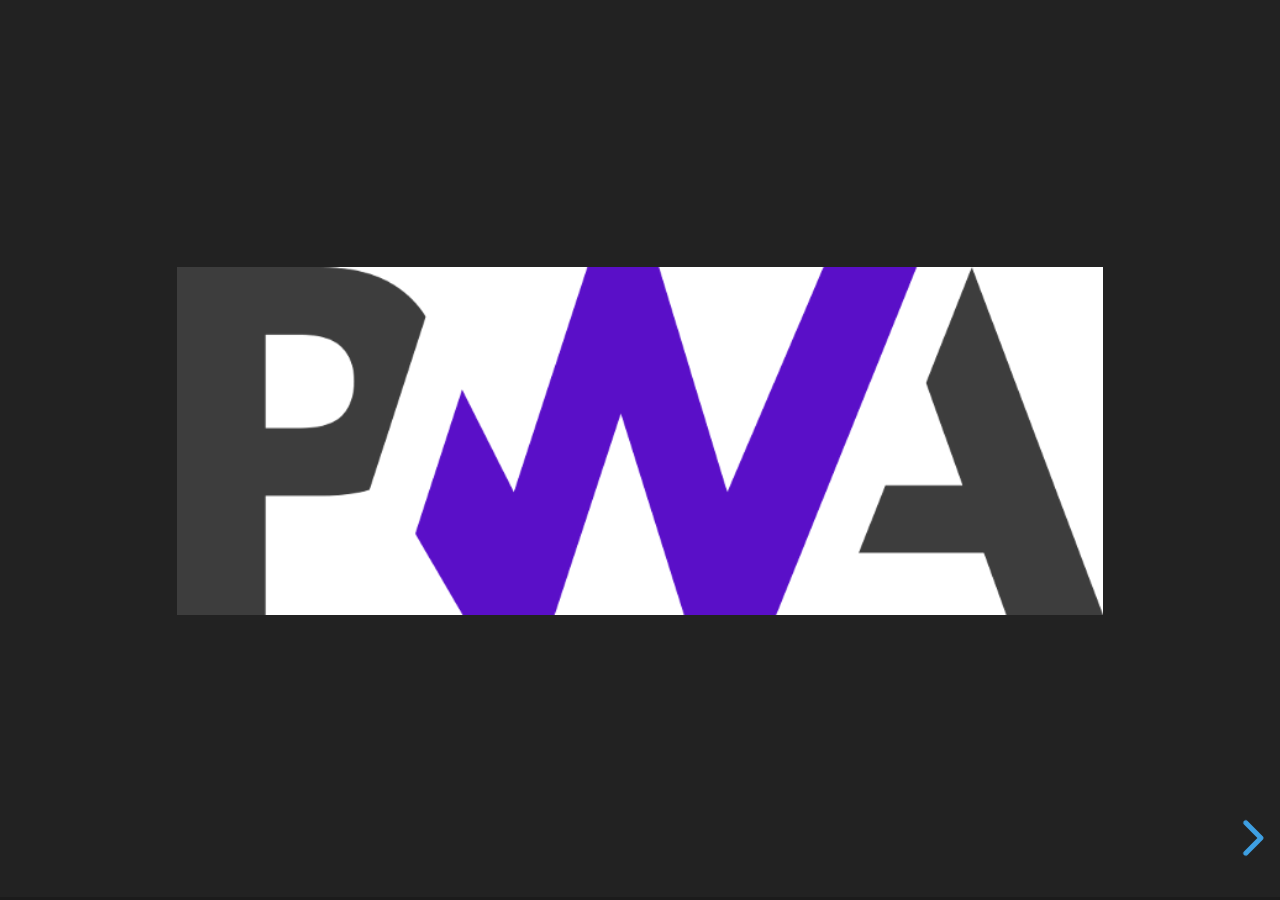
<file: index.html>
<!doctype html>
<html>
	<head>
		<meta charset="utf-8">
		<meta name="viewport" content="width=device-width, initial-scale=1.0, maximum-scale=1.0, user-scalable=no">

		<title>PWA Today</title>

		<link rel="stylesheet" href="css/reveal.css">
		<link rel="stylesheet" href="css/theme/black.css">

		<!-- Theme used for syntax highlighting of code -->
        <link rel="stylesheet" href="lib/css/zenburn.css">
        <link rel="stylesheet" href="css/style.css">

		<!-- Printing and PDF exports -->
		<script>
			var link = document.createElement( 'link' );
			link.rel = 'stylesheet';
			link.type = 'text/css';
			link.href = window.location.search.match( /print-pdf/gi ) ? 'css/print/pdf.css' : 'css/print/paper.css';
			document.getElementsByTagName( 'head' )[0].appendChild( link );
		</script>
	</head>
	<body>
		<div class="reveal">
			<div class="slides">
                <section>
                    <img src="img/PWALogo.png" 
                        style="background-color:#FFF"
                    />
                    <aside class="notes">
                        <ul>
                            <li>Progressive Web Apps</li>
                            <li>Why you should care</li>
                            <li>Introduction to PWA - too big for more</li>
                            <li>Places to go for more information</li>
                        </ul>                        
                    </aside>                              
                </section>
                <section>
                    <img src="img/computer.svg"
                        class="saneimage"
                    />
                    <aside class="notes">
                        <ul>
                            <li>Old days - terminal, printer, disk</li>
                            <li>personal computer</li>
                            <li>Added LAN OSes</li>
                            <li>Added the Internet</li>
                            <li>Mobile</li>
                        </ul> 
                    </aside>                    
                </section>
                <!-- <section>
                    <img src="img/suitcase.svg"
                        class="saneimage"

                    />
                </section> -->
                <section>
                        <img src="img/earth.svg" 
                            style="max-height:15em;"
                        />
                        <aside class="notes">
                            <ul>
                                <li>7.7B, 8.0 by 2021</li>
                                <li>5.6 billion 14+</li>
                            </ul> 
                        </aside>                            
                </section>                
                <section>
                    <img src="img/LukeYouTube.jpg" />
                    <div>http://bit.ly/LukeMobileYT</div>
                    <div>http://bit.ly/LukeMobilePDF</div>
                </section>
                <section>
                    <ul>
                        <li>How many Smart Phones world-wide?</li>
                        <!-- <li class="fragment">Per OS?</li> -->
                        <li class="fragment">How many PCs world-wide?</li>
                        <!-- <li class="fragment">What OS?</li> -->
                    </ul>
                    <aside class="notes">
                        <ul>
                            <li>7.7B, 8.0 by 2021</li>
                            <li>5.6 billion 14+</li>
                            <li>5 billion mobile, 4 billion smartphones</li>
                            <li>5 billion smart by 2023</li>
                            <li>75% Android, 25% iOS</li>
                            <li>1.3 billion computers, 1.2B windows 2018</li>
                        </ul> 
                    </aside>                       
                </section>
                <section>
                    <ul>
                        <li>Name an industry disrupted by mobile</li>
                    </ul>
                    <aside class="notes">
                        <ul>
                            <li>music</li>
                            <li>advertising</li>
                            <li>computers</li>
                            <li>retail</li>
                            <li>governments</li>
                            <li>publishing</li>
                            <li>news and info dbs</li>
                        </ul> 
                    </aside>                       
                </section>
                <section><h3>Mobile or Web?</h3></section>                
                <section>
                    <ul>
                        <li>Mobile time per person/per day (US)?</li>
                        <li class="fragment">Time spent on mobile apps?</li>
                        <li class="fragment">Time spent on mobile web browsers?</li>
                    </ul>
                    <aside class="notes">
                        <ul>
                            <li>Between 2.3 & 3.3 hours/day</li>
                            <li>lets say - 3 hours</li>
                            <li>169 minutes in mobile apps</li>
                        </ul> 
                    </aside>                        
                </section>
                <section>
                    <div style="font-size:10em">?</div>
                    <aside class="notes">
                        <ul>
                            <li>Does this seem representative?</li>
                            <li>Does this mirror your non-mobile use?</li>
                        </ul> 
                    </aside>                      
                </section>                
                <section>
                    <h3>87% time spent on mobile apps - Why?</h3>
                    <ul class="fragment">
                        <li>Reliable</li>
                        <li>Performant</li>
                        <li>Easy (Home Screen)</li>
                        <li>Engaging (push)</li>
                        <li>Features</li>
                        <li>Trust</li>
                        <!-- <li>Metrics</li> -->
                    </ul>
                </section>
                <section>
                    <blockquote>53% of users 
                        abandon sites that take longer than 3 seconds to load.
                    </blockquote>
                    <cite>https://www.thinkwithgoogle.com/intl/en-154/insights-inspiration/research-data/need-mobile-speed-how-mobile-latency-impacts-publisher-revenue/</cite>
                    <aside class="notes">
                        <ul>
                            <li>Study - like waiting in traffic more</li>
                            <li>Frequently don't take time to build mobile-friendly pages</li>
                        </ul> 
                    </aside>                        
                </section>
                <section>
                    <img src="img/OldPhoneProgramming.jpg" />
                    <aside class="notes">
                        <ul>
                            <li>Based on this - should we build mobile apps?</li>
                        </ul> 
                    </aside>                      
                </section>
                <section>
                    <img src="img/Warning.svg" class="saneimage"/>
                    <aside class="notes">
                        <ul>
                            <li>How do we get mobile apps?</li>
                        </ul> 
                    </aside>                       
                </section>
                <section>
                    <table><tbody>
                        <tr>
                            <td><img src="img/AppStore_new_logo.svg" /></td>
                            <td style="position:relative;">
                                <div class="fragment" style="position:absolute;top:3em;bottom:0;left:0;right:0">
                                    3,100,000
                                </div>
                            </td>
                        </tr>
                        <tr>
                            <td><img src="img/Google_Play_symbol.svg"/></td>
                            <td style="position:relative;">
                                <div class="fragment" style="position:absolute;top:3em;bottom:0;left:0;right:0">
                                    2,900,000
                                </div>
                            </td>
                        </tr>
                    </tbody></table>
                    <cite>https://www.statista.com/statistics/266210/number-of-available-applications-in-the-google-play-store/</cite>
                    <cite>https://www.statista.com/statistics/268251/number-of-apps-in-the-itunes-app-store-since-2008/</cite>
                </section>
                <section>
                    <img src="img/simplewaves.jpg" />
                    <aside class="notes">
                        <ul>
                            <li>Feel like a drop in the ocean?</li>
                        </ul> 
                    </aside>                     
                </section>
                <section>
                    <img src="img/Funnel.jpg" />
                    <aside class="notes">
                        <ul>
                            <li>Spend time and money to have someone find your app</li>
                            <li>Additionally there is a funnel effect</li>
                        </ul> 
                    </aside>                     
                </section> 
                <section>
                    <ul>
                        <li>Apps abandoned after first use?<span class="fragment"> 25%</span></li>
                        <li class="fragment">Active Daily User loss after 3 days?<span class="fragment"> 77%</span></li>
                    </ul>
                </section>                               
                <section>
                    <ul>
                        <li>Average sessions/day? <span class="fragment">80</span></li>
                        <li class="fragment">Avg duration of session? <span class="fragment">50% &lt;= 30 seconds</span></li>
                        <li class="fragment">40% &lt; 15 seconds</span></li>
                    </ul>
                </section>
                <section>
                    <ul>
                    <li><h2>169 min on mobile apps</h2></li>
                    <li class="fragment"><h3> 83 min top 1 app</h3></li>
                    <li class="fragment"><h3> 162 min top 10 app</h3></li>
                    </ul>
                    <div>
                        <img src="img/MobileAppUse.jpg" 
                            class="centerimg fragment"
                        />
                    </div>
                </section>
                <section>
                    <h3>Unique Visitors</h3>
                    <img src="img/MobileDepthWebReach.jpg" />
                </section> 
                <section>
                    <section>
                            <h3>More visitors?</h3>
                            <ul class="fragment">
                                <li>Easy to access/try</li>
                                <li>Universal customer platform</li>
                                <li>Unrestrictive</li>
                                <li>Easier to link</li>
                                <li>Searchable</li>
                                <li>Better dev/tool story</li>
                                <li>Easier to iterate</li>
                            </ul>
                        </section>
                </section>
                <section>
                    <img src="img/DeviceUsage.jpg"
                        style="max-height:10em;"
                    />
                    <cite>comscore 2018</cite>
                </section>                        
                <section>
                    <img src="img/WhatToDo.svg"
                        class="saneimage"
                        style="background-color: #FFF"
                    />
                </section> 
                <section>
                    <img src="img/PWALogo.png" 
                        style="background-color:#FFF"
                    />
                    <aside class="notes">
                        <ul>
                            <li>One option - PWA</li>
                            <li>Built to try to address these issues</li>
                            <li>So what is a PWA?</li>
                        </ul> 
                    </aside>                        
                </section>  
                <section>
                    <h2>What are PWAs?</h2>
                    <blockquote>
                            A Progressive Web App (PWA) is a web app that uses modern web capabilities to deliver an app-like experience to users.
                    </blockquote>
                    <cite>https://ionicframework.com/docs/developer-resources/progressive-web-apps/</cite>
                    <aside class="notes">
                        <ul>
                            <li>Advantage of strengths of web platform</li>
                            <li>Address some of the weaknesses</li>
                        </ul> 
                    </aside>    
                </section> 
                <section>
                        <img src="img/caniuse-pwa.jpg" />
                    </section>                
                <section>
                    <img src="img/tools.svg"
                        class="saneimage"
                        style="background-color:#FFF"
                    />
                </section>

                <section>
                    <ol>
                        <li>App Manifest</li>                        
                        <li>Service Worker</li>
                        <li>Served over HTTPS</li>
                    </ol>
                </section>
                <section>
                    <img src="img/pwa-lighthouse.png" />
                    <cite>https://developers.google.com/web/tools/lighthouse</cite>
                </section>

                <section>
                    <i class="fas fa-cog fa-10x"></i>
                </section>  
                <section>
                    <blockquote>Service worker is a programmable network proxy, allowing you to control how network requests from your page are handled.</blockquote>
                    <cite>https://developers.google.com/web/fundamentals/primers/service-workers/</cite>
                </section>  
                <section>
                    <img src="img/WebPage.png"/>
                </section>
                <section>
                    <img src="img/ServiceWorker.png"/>
                    <aside class="notes">
                        <ul>
                            <li>Your very own ManInTheMiddle attack</li>
                            <li>Requires HTTPS</li>
                        </ul>                        
                    </aside>                        
                </section> 
                <section>
                    <img src="img/ServiceWorkerWithCache.png"/>
                </section>     
                <section>
<pre><code class="large">
    if ('serviceWorker' in navigator) {
        navigator.serviceWorker.register('/sw.js');
    }

</code></pre>
                    <aside class="notes">
                        <ul>
                            <li>Async</li>
                            <li>Does not have DOM access</li>
                            <li>Scope - default current folder</li>
                            <li>Location of Service Worker</li>
                        </ul> 
                    </aside>
                </section> 
                <section>
                    <img src="img/ServiceWorkerLifecycle.jpg" />
                </section>
                <section>
                    <pre><code class="large">
            // A Tale of Three JavaScript files
            const x = "Hello Example";
                    </code></pre>
                    <aside class="notes">
                        <ul>
                            <li>app.js & sw0.js</li>
                            <li>app.js browser JS thread</li>
                            <li>service worker gets a separate per device/dom/port/start</li>
                            <li>works even after browser is shut off</li>
                        </ul>                        
                    </aside>                        
                </section>

                <section>
                    <img src="img/caniuse-serviceworker.jpg"/>
                    <cite>https://caniuse.com/#feat=serviceworkers</cite>
                </section> 
                <section>
                    <img src="img/caniuse-promises.jpg" />
                    <div>https://www.caniuse.com/#feat=promises</div>
                </section>
                <section>
                    <img src="img/caniuse-fetch.jpg" />
                    <div>https://www.caniuse.com/#feat=fetch</div>
                </section>                
                <section>
                        <pre><code>
            fetch(url, {
                method: "POST",
                headers: {
                    "Content-Type":"application/json",
                    "Accept":"Application/json"
                },
                body: JSON.stringify({
                    username: userName,
                    message: userMsg
                })
            })
                        </code></pre>                  
                </section>

                <section>
                    <img src="img/IsServiceWorkerReady.jpg" />
                    <cite><a target="_new"
                        href="https://jakearchibald.github.io/isserviceworkerready/">
                        https://jakearchibald.github.io/isserviceworkerready/</a></cite>
                        <aside class="notes">
                                <ul>
                                    <li>is serviceworker ready.</li>
                                    <li>great list of related APIs and their availability</li>
                                </ul>                        
                            </aside>                           
                </section>                  
                <section>
                    <img src="img/pwabuilder.serviceworker.jpg" />
                    <div>https://www.pwabuilder.com/serviceworker</div>
                    <aside class="notes">
                        <ul>
                            <li>if that seems like too much code...</li>
                            <li>there are template generators like this...</li>
                        </ul>                        
                    </aside>                          
                </section>
                <section>
                    <img src="img/MozillaServiceWorkers.jpg" class="saneimage"/>
                    <div>https://serviceworke.rs</div>
                    <aside class="notes">
                        <ul>
                            <li>and this..</li>
                        </ul>                        
                    </aside>                      
                </section> 
                
                <section>
                <img src="img/GoogleWorkbox.jpg" />
                <div>https://developers.google.com/web/tools/workbox</div>
                <aside class="notes">
                    <ul>
                        <li>Workbox is a set of libraries</li>
                        <li>and Node modules help simplify patterns</li>
                    </ul>                        
                </aside>                      
                </section> 

                <section>
                    <i class="far fa-book fa-10x"></i>
                </section>
                
                <section>
                    <h2>Web App Manifest</h2>
                    <blockquote>The manifest informs details for websites installed on the homescreen of a device, providing users with quicker access and a richer experience</blockquote>
                    <cite>https://developer.mozilla.org/en-US/docs/Web/Manifest</cite>
                    <aside class="notes">
                        <ul>
                            <li>The kind of metadata needed to install an app</li>
                        </ul> 
                    </aside>                      
                </section> 

                <section>
                        <pre><code class="large">
    &lt;link rel="manifest" href="/manifest.json"&gt;
                            </code></pre>   
                    <aside class="notes">
                        <ul>
                            <li>name must be manifest.json</li>
                            <li>Should be added to every page</li>
                            <li>Ensures manifest is loaded</li>
                        </ul>                        
                    </aside>                                           
                </section>     
                <section>                        
                <pre><code class="large">
    {
        "name": "RotationConf the Total Original...",
        "short_name": "RotationConf",
        "start_url": "/index.html",
        "scope": ".",
        "display": "standalone",
        "orientation": "portrait-primary",
                    </code></pre> 
                    <aside class="notes">
                        <ul>
                            <li>Name - splash screen</li>
                            <li>Short name - below icon</li>
                            <li>Scope - what pages are included?</li>
                            <li>..."." means "all"</li>
                            <li>Display: standalone,fullscreen,minimal-ui,browser</li>
                            <li>bg color, theme color, description </li>
                            <li>dir:ltr - left to right</li>
                        </ul>                        
                    </aside>                                       
                </section> 

                <section>
                    <pre><code class="large">
            const x = "PWABuilder Example";
                    </code></pre> 
                    <aside class="notes">
                        <ul>
                            <li>https://www.pwabuilder.com/</li>
                            <li>Should be added to every page</li>
                            <li>Ensures manifest is loaded</li>
                        </ul>                        
                    </aside>                                      
                </section>

                <section>
                  <img src="img/pwabuilder.imagegenerator.jpg" />
                  <div>https://www.pwabuilder.com/generate</div>  
                </section>

                <section>
                    <img src="img/caniuse-webappmanifest.jpg"/>
                    <div>https://www.caniuse.com/#feat=web-app-manifest</div>
                </section>                  
                
                <section>
                    <i class="far fa-cloud-download-alt fa-10x"></i>
                </section>                 

                <section>
                    <img src="img/IndexedDB.png"/>
                </section>
                <section>
                    <img src="img/caniuse-indexeddb.jpg" />
                    <div>https://www.caniuse.com/#feat=indexeddb</div>
                </section>
                <section>
                    <img src="img/idb.jpg"/>
                    <cite>https://github.com/jakearchibald/idb</cite>
                </section>
                <section>
                <pre><code>
    var dbPromise = idb.open('my-schedule', 1, function (db) {
        if (!db.objectStoreNames.contains('schedule')) {
            db.createObjectStore('course', {keyPath: 'classId'});
        }
    });    
                    </code></pre>                
                </section> 
                <section>
                    <pre><code>
    return dbPromise
    .then(function(db) {
        var tx = db.transaction('course', 'readonly');
        var courses = tx.objectStore('course',);
        courses.put(courses[classId]);
        return tx.complete;
    });
                    </code></pre>                
                </section> 
            
                <section>
                    <h2>Background Sync</h2>
                </section>
                <section>
                    <pre><code>
if ('serviceWorker' in navigator &amp;&amp; 'SyncManager' in window) {
    navigator.serviceWorker.ready
    .then(function(sw) { 
        return sw.sync.register('schedule-update');
    } 
}                     
                    </code></pre>
                </section>
                <section>
                        <pre><code>
    self.addEventListener('sync', function(event) {
        console.log('Service Worker Background syncing', event);
        if (event.tag === 'schedule-update') {
            event.waitUntil(
                ...
            </code></pre>   
                </section>
                <section>
                    <img src="img/caniuse-backgroundsyncapi.jpg" />
                    <div>https://www.caniuse.com/#feat=background-sync</div>
                </section> 
                
                <section>
                    <pre><code>                
        let myPeriodicSync = ServiceWorker.periodicSync(?) 
            </code></pre>   
                </section>                              

                <section>
                    <h2>Notifications API</h2>
                </section>

                <section>
                    <pre><code>
        if ('Notification' in window){
            Notification.requestPermission(result => {...})
        }
        ...
        new Notification('Buy stuff now ',
        {
          body: 'something good is on sale',
          tag: 'sale-offer'
        })        

                    </code></pre>
                </section>

                <section>
                    <img src="img/caniuse-pushapi.jpg" />
                    <div>https://www.caniuse.com/#feat=push-api</div>
                </section>
                <section>
                    <img src="img/caniuse-webnotifications.jpg" />
                    <div>https://www.caniuse.com/#feat=notifications</div>
                </section>

                <section>
                    <ul>
                        <li>Camera</li>
                        <li>Geolocation</li>
                        <li>Accelerometer</li>
                        <li>Ambient Light Sensor</li>
                        <li>Device Orientation</li>
                        <li>Gyroscope</li>
                        <li>Magnetometer</li>
                        <li>Web Bluetooth</li>
                        <li>WebRTC Peer-to-peer connections</li>
                        <li>Canvas/WebGL</li>
                        <li>Payment Request API</li>
                    </ul>>
                </section>

                <section>
                    <i class="fa fa-shopping-cart fa-10x"></i>
                    <cite>https://medium.freecodecamp.org/i-built-a-pwa-and-published-it-in-3-app-stores-heres-what-i-learned-7cb3f56daf9b</cite>
                </section>  
                
                <section>
                    <ul>
                        <li>Reliable</li>
                        <li>Performant</li>
                        <li>Easy (Home Screen)</li>
                        <li>Engaging (push)</li>
                        <li>Features</li>
                        <li>Trust</li>
                        <li>Metrics</li>
                    </ul>
                </section>                

                <section>
                    <ul>
                        <li>https://developers.google.com/web/tools/chrome-devtools/remote-debugging/</li>
                        <li>https://developers.google.com/web/progressive-web-apps/checklist</li>
                        <div>https://developers.google.com/web/tools/lighthouse/</div>
                        <div>https://developers.google.com/web/progressive-web-apps/checklist</div>                        
                        <div>https://medium.freecodecamp.org/i-built-a-pwa-and-published-it-in-3-app-stores-heres-what-i-learned-7cb3f56daf9b</div>
                        <div>https://www.pwabuilder.com/</div>
                        <div>https://sonarwhal.com/</div>
                    </ul>
                </section>

                <section>
                    <img src="img/PWALogo.png" 
                        style="background-color:#FFF"
                    />
                </section>                

                <section>
                    <h2>Start with</h2>
                    <ul>
                        <li>Existing app</li>
                        <li>Greenfield app</li>
                        <li>Lite version of app</li>
                        <li>PWA Feature focus</li>
                    </ul>
                </section>
                <section>
                    <div>
                        What about window.navigator.share
                    </div>
                </section>
                <section>
                    <h2>Firefox</h2>
                    <div>about:debugging#workers</div>
                </section>
				<section>
                    <h1>Links</h1>
                    <ul>
                        <li>https://youtu.be/6fb-t9ffDvo</li>
                        <li>https://www.thinkwithgoogle.com/intl/en-154/insights-inspiration/research-data/need-mobile-speed-how-mobile-latency-impacts-publisher-revenue/</li>
                    </ul>
                </section>
			</div>
		</div>

		<script src="lib/js/head.min.js"></script>
        <script src="js/reveal.js"></script>
        <script src="js/fontawesome-all.js"></script>        

		<script>
			// More info about config & dependencies:
			// - https://github.com/hakimel/reveal.js#configuration
			// - https://github.com/hakimel/reveal.js#dependencies
			Reveal.initialize({
				dependencies: [
					{ src: 'plugin/markdown/marked.js' },
					{ src: 'plugin/markdown/markdown.js' },
					{ src: 'plugin/notes/notes.js', async: true },
					{ src: 'plugin/highlight/highlight.js', async: true, callback: function() { hljs.initHighlightingOnLoad(); } }
                ],
                history: true,
                mouseWheel: true,
                transition: 'none'
			});
		</script>
	</body>
</html>
</file>
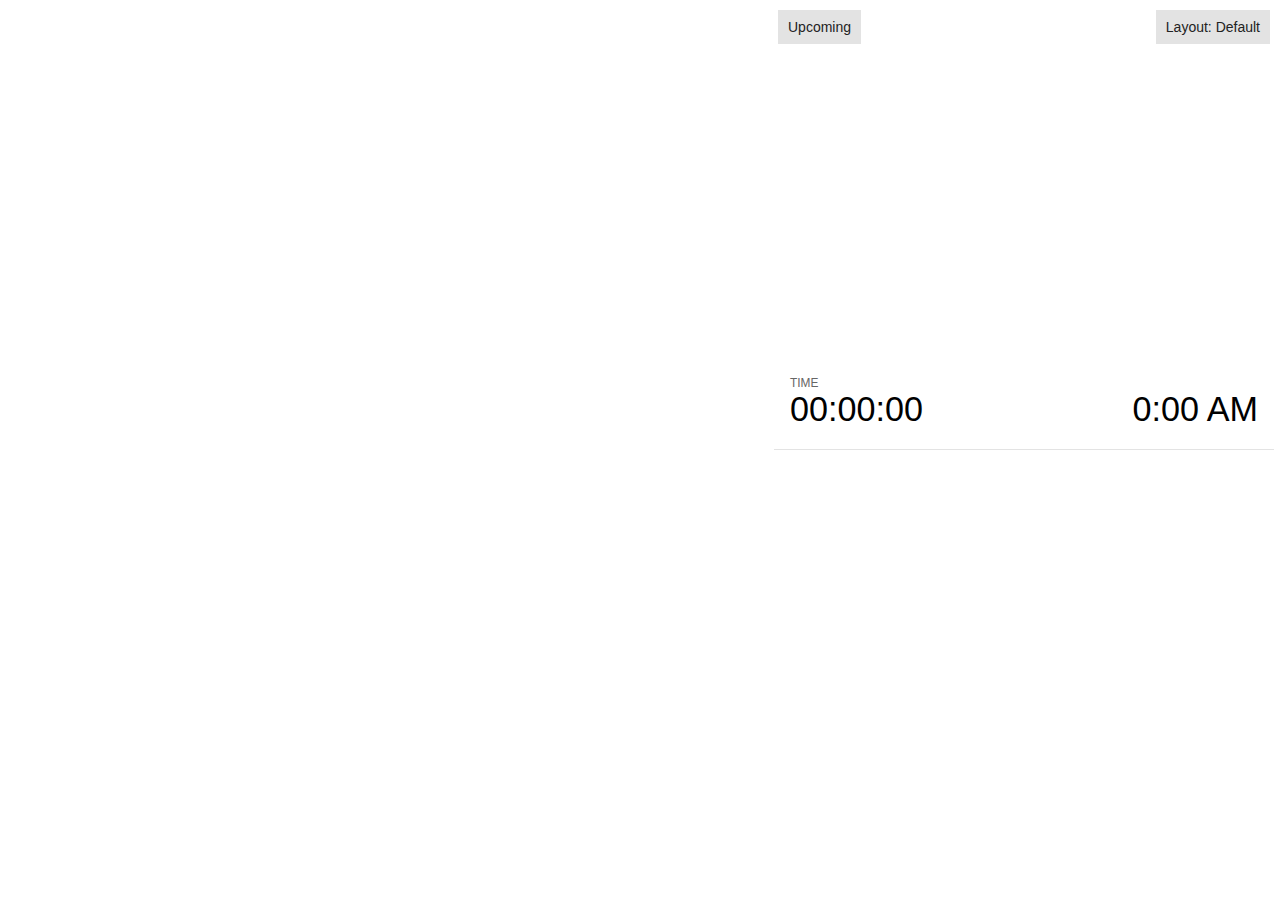
<file: plugin/notes/notes.html>
<!doctype html>
<html lang="en">
	<head>
		<meta charset="utf-8">

		<title>reveal.js - Slide Notes</title>

		<style>
			body {
				font-family: Helvetica;
				font-size: 18px;
			}

			#current-slide,
			#upcoming-slide,
			#speaker-controls {
				padding: 6px;
				box-sizing: border-box;
				-moz-box-sizing: border-box;
			}

			#current-slide iframe,
			#upcoming-slide iframe {
				width: 100%;
				height: 100%;
				border: 1px solid #ddd;
			}

			#current-slide .label,
			#upcoming-slide .label {
				position: absolute;
				top: 10px;
				left: 10px;
				z-index: 2;
			}

			.overlay-element {
				height: 34px;
				line-height: 34px;
				padding: 0 10px;
				text-shadow: none;
				background: rgba( 220, 220, 220, 0.8 );
				color: #222;
				font-size: 14px;
			}

			.overlay-element.interactive:hover {
				background: rgba( 220, 220, 220, 1 );
			}

			#current-slide {
				position: absolute;
				width: 60%;
				height: 100%;
				top: 0;
				left: 0;
				padding-right: 0;
			}

			#upcoming-slide {
				position: absolute;
				width: 40%;
				height: 40%;
				right: 0;
				top: 0;
			}

			/* Speaker controls */
			#speaker-controls {
				position: absolute;
				top: 40%;
				right: 0;
				width: 40%;
				height: 60%;
				overflow: auto;
				font-size: 18px;
			}

				.speaker-controls-time.hidden,
				.speaker-controls-notes.hidden {
					display: none;
				}

				.speaker-controls-time .label,
				.speaker-controls-pace .label,
				.speaker-controls-notes .label {
					text-transform: uppercase;
					font-weight: normal;
					font-size: 0.66em;
					color: #666;
					margin: 0;
				}

				.speaker-controls-time, .speaker-controls-pace {
					border-bottom: 1px solid rgba( 200, 200, 200, 0.5 );
					margin-bottom: 10px;
					padding: 10px 16px;
					padding-bottom: 20px;
					cursor: pointer;
				}

				.speaker-controls-time .reset-button {
					opacity: 0;
					float: right;
					color: #666;
					text-decoration: none;
				}
				.speaker-controls-time:hover .reset-button {
					opacity: 1;
				}

				.speaker-controls-time .timer,
				.speaker-controls-time .clock {
					width: 50%;
				}

				.speaker-controls-time .timer,
				.speaker-controls-time .clock,
				.speaker-controls-time .pacing .hours-value,
				.speaker-controls-time .pacing .minutes-value,
				.speaker-controls-time .pacing .seconds-value {
					font-size: 1.9em;
				}

				.speaker-controls-time .timer {
					float: left;
				}

				.speaker-controls-time .clock {
					float: right;
					text-align: right;
				}

				.speaker-controls-time span.mute {
					opacity: 0.3;
				}

				.speaker-controls-time .pacing-title {
					margin-top: 5px;
				}

				.speaker-controls-time .pacing.ahead {
					color: blue;
				}

				.speaker-controls-time .pacing.on-track {
					color: green;
				}

				.speaker-controls-time .pacing.behind {
					color: red;
				}

				.speaker-controls-notes {
					padding: 10px 16px;
				}

				.speaker-controls-notes .value {
					margin-top: 5px;
					line-height: 1.4;
					font-size: 1.2em;
				}

			/* Layout selector */
			#speaker-layout {
				position: absolute;
				top: 10px;
				right: 10px;
				color: #222;
				z-index: 10;
			}
				#speaker-layout select {
					position: absolute;
					width: 100%;
					height: 100%;
					top: 0;
					left: 0;
					border: 0;
					box-shadow: 0;
					cursor: pointer;
					opacity: 0;

					font-size: 1em;
					background-color: transparent;

					-moz-appearance: none;
					-webkit-appearance: none;
					-webkit-tap-highlight-color: rgba(0, 0, 0, 0);
				}

				#speaker-layout select:focus {
					outline: none;
					box-shadow: none;
				}

			.clear {
				clear: both;
			}

			/* Speaker layout: Wide */
			body[data-speaker-layout="wide"] #current-slide,
			body[data-speaker-layout="wide"] #upcoming-slide {
				width: 50%;
				height: 45%;
				padding: 6px;
			}

			body[data-speaker-layout="wide"] #current-slide {
				top: 0;
				left: 0;
			}

			body[data-speaker-layout="wide"] #upcoming-slide {
				top: 0;
				left: 50%;
			}

			body[data-speaker-layout="wide"] #speaker-controls {
				top: 45%;
				left: 0;
				width: 100%;
				height: 50%;
				font-size: 1.25em;
			}

			/* Speaker layout: Tall */
			body[data-speaker-layout="tall"] #current-slide,
			body[data-speaker-layout="tall"] #upcoming-slide {
				width: 45%;
				height: 50%;
				padding: 6px;
			}

			body[data-speaker-layout="tall"] #current-slide {
				top: 0;
				left: 0;
			}

			body[data-speaker-layout="tall"] #upcoming-slide {
				top: 50%;
				left: 0;
			}

			body[data-speaker-layout="tall"] #speaker-controls {
				padding-top: 40px;
				top: 0;
				left: 45%;
				width: 55%;
				height: 100%;
				font-size: 1.25em;
			}

			/* Speaker layout: Notes only */
			body[data-speaker-layout="notes-only"] #current-slide,
			body[data-speaker-layout="notes-only"] #upcoming-slide {
				display: none;
			}

			body[data-speaker-layout="notes-only"] #speaker-controls {
				padding-top: 40px;
				top: 0;
				left: 0;
				width: 100%;
				height: 100%;
				font-size: 1.25em;
			}

			@media screen and (max-width: 1080px) {
				body[data-speaker-layout="default"] #speaker-controls {
					font-size: 16px;
				}
			}

			@media screen and (max-width: 900px) {
				body[data-speaker-layout="default"] #speaker-controls {
					font-size: 14px;
				}
			}

			@media screen and (max-width: 800px) {
				body[data-speaker-layout="default"] #speaker-controls {
					font-size: 12px;
				}
			}

		</style>
	</head>

	<body>

		<div id="current-slide"></div>
		<div id="upcoming-slide"><span class="overlay-element label">Upcoming</span></div>
		<div id="speaker-controls">
			<div class="speaker-controls-time">
				<h4 class="label">Time <span class="reset-button">Click to Reset</span></h4>
				<div class="clock">
					<span class="clock-value">0:00 AM</span>
				</div>
				<div class="timer">
					<span class="hours-value">00</span><span class="minutes-value">:00</span><span class="seconds-value">:00</span>
				</div>
				<div class="clear"></div>

				<h4 class="label pacing-title" style="display: none">Pacing – Time to finish current slide</h4>
				<div class="pacing" style="display: none">
					<span class="hours-value">00</span><span class="minutes-value">:00</span><span class="seconds-value">:00</span>
				</div>
			</div>

			<div class="speaker-controls-notes hidden">
				<h4 class="label">Notes</h4>
				<div class="value"></div>
			</div>
		</div>
		<div id="speaker-layout" class="overlay-element interactive">
			<span class="speaker-layout-label"></span>
			<select class="speaker-layout-dropdown"></select>
		</div>

		<script src="../../plugin/markdown/marked.js"></script>
		<script>

			(function() {

				var notes,
					notesValue,
					currentState,
					currentSlide,
					upcomingSlide,
					layoutLabel,
					layoutDropdown,
					connected = false;

				var SPEAKER_LAYOUTS = {
					'default': 'Default',
					'wide': 'Wide',
					'tall': 'Tall',
					'notes-only': 'Notes only'
				};

				setupLayout();

				window.addEventListener( 'message', function( event ) {

					var data = JSON.parse( event.data );

					// The overview mode is only useful to the reveal.js instance
					// where navigation occurs so we don't sync it
					if( data.state ) delete data.state.overview;

					// Messages sent by the notes plugin inside of the main window
					if( data && data.namespace === 'reveal-notes' ) {
						if( data.type === 'connect' ) {
							handleConnectMessage( data );
						}
						else if( data.type === 'state' ) {
							handleStateMessage( data );
						}
					}
					// Messages sent by the reveal.js inside of the current slide preview
					else if( data && data.namespace === 'reveal' ) {
						if( /ready/.test( data.eventName ) ) {
							// Send a message back to notify that the handshake is complete
							window.opener.postMessage( JSON.stringify({ namespace: 'reveal-notes', type: 'connected'} ), '*' );
						}
						else if( /slidechanged|fragmentshown|fragmenthidden|paused|resumed/.test( data.eventName ) && currentState !== JSON.stringify( data.state ) ) {

							window.opener.postMessage( JSON.stringify({ method: 'setState', args: [ data.state ]} ), '*' );

						}
					}

				} );

				/**
				 * Called when the main window is trying to establish a
				 * connection.
				 */
				function handleConnectMessage( data ) {

					if( connected === false ) {
						connected = true;

						setupIframes( data );
						setupKeyboard();
						setupNotes();
						setupTimer();
					}

				}

				/**
				 * Called when the main window sends an updated state.
				 */
				function handleStateMessage( data ) {

					// Store the most recently set state to avoid circular loops
					// applying the same state
					currentState = JSON.stringify( data.state );

					// No need for updating the notes in case of fragment changes
					if ( data.notes ) {
						notes.classList.remove( 'hidden' );
						notesValue.style.whiteSpace = data.whitespace;
						if( data.markdown ) {
							notesValue.innerHTML = marked( data.notes );
						}
						else {
							notesValue.innerHTML = data.notes;
						}
					}
					else {
						notes.classList.add( 'hidden' );
					}

					// Update the note slides
					currentSlide.contentWindow.postMessage( JSON.stringify({ method: 'setState', args: [ data.state ] }), '*' );
					upcomingSlide.contentWindow.postMessage( JSON.stringify({ method: 'setState', args: [ data.state ] }), '*' );
					upcomingSlide.contentWindow.postMessage( JSON.stringify({ method: 'next' }), '*' );

				}

				// Limit to max one state update per X ms
				handleStateMessage = debounce( handleStateMessage, 200 );

				/**
				 * Forward keyboard events to the current slide window.
				 * This enables keyboard events to work even if focus
				 * isn't set on the current slide iframe.
				 */
				function setupKeyboard() {

					document.addEventListener( 'keydown', function( event ) {
						currentSlide.contentWindow.postMessage( JSON.stringify({ method: 'triggerKey', args: [ event.keyCode ] }), '*' );
					} );

				}

				/**
				 * Creates the preview iframes.
				 */
				function setupIframes( data ) {

					var params = [
						'receiver',
						'progress=false',
						'history=false',
						'transition=none',
						'autoSlide=0',
						'backgroundTransition=none'
					].join( '&' );

					var urlSeparator = /\?/.test(data.url) ? '&' : '?';
					var hash = '#/' + data.state.indexh + '/' + data.state.indexv;
					var currentURL = data.url + urlSeparator + params + '&postMessageEvents=true' + hash;
					var upcomingURL = data.url + urlSeparator + params + '&controls=false' + hash;

					currentSlide = document.createElement( 'iframe' );
					currentSlide.setAttribute( 'width', 1280 );
					currentSlide.setAttribute( 'height', 1024 );
					currentSlide.setAttribute( 'src', currentURL );
					document.querySelector( '#current-slide' ).appendChild( currentSlide );

					upcomingSlide = document.createElement( 'iframe' );
					upcomingSlide.setAttribute( 'width', 640 );
					upcomingSlide.setAttribute( 'height', 512 );
					upcomingSlide.setAttribute( 'src', upcomingURL );
					document.querySelector( '#upcoming-slide' ).appendChild( upcomingSlide );

				}

				/**
				 * Setup the notes UI.
				 */
				function setupNotes() {

					notes = document.querySelector( '.speaker-controls-notes' );
					notesValue = document.querySelector( '.speaker-controls-notes .value' );

				}

				function getTimings() {

					var slides = Reveal.getSlides();
					var defaultTiming = Reveal.getConfig().defaultTiming;
					if (defaultTiming == null) {
						return null;
					}
					var timings = [];
					for ( var i in slides ) {
						var slide = slides[i];
						var timing = defaultTiming;
						if( slide.hasAttribute( 'data-timing' )) {
							var t = slide.getAttribute( 'data-timing' );
							timing = parseInt(t);
							if( isNaN(timing) ) {
								console.warn("Could not parse timing '" + t + "' of slide " + i + "; using default of " + defaultTiming);
								timing = defaultTiming;
							}
						}
						timings.push(timing);
					}
					return timings;

				}

				/**
				 * Return the number of seconds allocated for presenting
				 * all slides up to and including this one.
				 */
				function getTimeAllocated(timings) {

					var slides = Reveal.getSlides();
					var allocated = 0;
					var currentSlide = Reveal.getSlidePastCount();
					for (var i in slides.slice(0, currentSlide + 1)) {
						allocated += timings[i];
					}
					return allocated;

				}

				/**
				 * Create the timer and clock and start updating them
				 * at an interval.
				 */
				function setupTimer() {

					var start = new Date(),
					timeEl = document.querySelector( '.speaker-controls-time' ),
					clockEl = timeEl.querySelector( '.clock-value' ),
					hoursEl = timeEl.querySelector( '.hours-value' ),
					minutesEl = timeEl.querySelector( '.minutes-value' ),
					secondsEl = timeEl.querySelector( '.seconds-value' ),
					pacingTitleEl = timeEl.querySelector( '.pacing-title' ),
					pacingEl = timeEl.querySelector( '.pacing' ),
					pacingHoursEl = pacingEl.querySelector( '.hours-value' ),
					pacingMinutesEl = pacingEl.querySelector( '.minutes-value' ),
					pacingSecondsEl = pacingEl.querySelector( '.seconds-value' );

					var timings = getTimings();
					if (timings !== null) {
						pacingTitleEl.style.removeProperty('display');
						pacingEl.style.removeProperty('display');
					}

					function _displayTime( hrEl, minEl, secEl, time) {

						var sign = Math.sign(time) == -1 ? "-" : "";
						time = Math.abs(Math.round(time / 1000));
						var seconds = time % 60;
						var minutes = Math.floor( time / 60 ) % 60 ;
						var hours = Math.floor( time / ( 60 * 60 )) ;
						hrEl.innerHTML = sign + zeroPadInteger( hours );
						if (hours == 0) {
							hrEl.classList.add( 'mute' );
						}
						else {
							hrEl.classList.remove( 'mute' );
						}
						minEl.innerHTML = ':' + zeroPadInteger( minutes );
						if (hours == 0 && minutes == 0) {
							minEl.classList.add( 'mute' );
						}
						else {
							minEl.classList.remove( 'mute' );
						}
						secEl.innerHTML = ':' + zeroPadInteger( seconds );
					}

					function _updateTimer() {

						var diff, hours, minutes, seconds,
						now = new Date();

						diff = now.getTime() - start.getTime();

						clockEl.innerHTML = now.toLocaleTimeString( 'en-US', { hour12: true, hour: '2-digit', minute:'2-digit' } );
						_displayTime( hoursEl, minutesEl, secondsEl, diff );
						if (timings !== null) {
							_updatePacing(diff);
						}

					}

					function _updatePacing(diff) {

						var slideEndTiming = getTimeAllocated(timings) * 1000;
						var currentSlide = Reveal.getSlidePastCount();
						var currentSlideTiming = timings[currentSlide] * 1000;
						var timeLeftCurrentSlide = slideEndTiming - diff;
						if (timeLeftCurrentSlide < 0) {
							pacingEl.className = 'pacing behind';
						}
						else if (timeLeftCurrentSlide < currentSlideTiming) {
							pacingEl.className = 'pacing on-track';
						}
						else {
							pacingEl.className = 'pacing ahead';
						}
						_displayTime( pacingHoursEl, pacingMinutesEl, pacingSecondsEl, timeLeftCurrentSlide );

					}

					// Update once directly
					_updateTimer();

					// Then update every second
					setInterval( _updateTimer, 1000 );

					function _resetTimer() {

						if (timings == null) {
							start = new Date();
						}
						else {
							// Reset timer to beginning of current slide
							var slideEndTiming = getTimeAllocated(timings) * 1000;
							var currentSlide = Reveal.getSlidePastCount();
							var currentSlideTiming = timings[currentSlide] * 1000;
							var previousSlidesTiming = slideEndTiming - currentSlideTiming;
							var now = new Date();
							start = new Date(now.getTime() - previousSlidesTiming);
						}
						_updateTimer();

					}

					timeEl.addEventListener( 'click', function() {
						_resetTimer();
						return false;
					} );

				}

				/**
				 * Sets up the speaker view layout and layout selector.
				 */
				function setupLayout() {

					layoutDropdown = document.querySelector( '.speaker-layout-dropdown' );
					layoutLabel = document.querySelector( '.speaker-layout-label' );

					// Render the list of available layouts
					for( var id in SPEAKER_LAYOUTS ) {
						var option = document.createElement( 'option' );
						option.setAttribute( 'value', id );
						option.textContent = SPEAKER_LAYOUTS[ id ];
						layoutDropdown.appendChild( option );
					}

					// Monitor the dropdown for changes
					layoutDropdown.addEventListener( 'change', function( event ) {

						setLayout( layoutDropdown.value );

					}, false );

					// Restore any currently persisted layout
					setLayout( getLayout() );

				}

				/**
				 * Sets a new speaker view layout. The layout is persisted
				 * in local storage.
				 */
				function setLayout( value ) {

					var title = SPEAKER_LAYOUTS[ value ];

					layoutLabel.innerHTML = 'Layout' + ( title ? ( ': ' + title ) : '' );
					layoutDropdown.value = value;

					document.body.setAttribute( 'data-speaker-layout', value );

					// Persist locally
					if( supportsLocalStorage() ) {
						window.localStorage.setItem( 'reveal-speaker-layout', value );
					}

				}

				/**
				 * Returns the ID of the most recently set speaker layout
				 * or our default layout if none has been set.
				 */
				function getLayout() {

					if( supportsLocalStorage() ) {
						var layout = window.localStorage.getItem( 'reveal-speaker-layout' );
						if( layout ) {
							return layout;
						}
					}

					// Default to the first record in the layouts hash
					for( var id in SPEAKER_LAYOUTS ) {
						return id;
					}

				}

				function supportsLocalStorage() {

					try {
						localStorage.setItem('test', 'test');
						localStorage.removeItem('test');
						return true;
					}
					catch( e ) {
						return false;
					}

				}

				function zeroPadInteger( num ) {

					var str = '00' + parseInt( num );
					return str.substring( str.length - 2 );

				}

				/**
				 * Limits the frequency at which a function can be called.
				 */
				function debounce( fn, ms ) {

					var lastTime = 0,
						timeout;

					return function() {

						var args = arguments;
						var context = this;

						clearTimeout( timeout );

						var timeSinceLastCall = Date.now() - lastTime;
						if( timeSinceLastCall > ms ) {
							fn.apply( context, args );
							lastTime = Date.now();
						}
						else {
							timeout = setTimeout( function() {
								fn.apply( context, args );
								lastTime = Date.now();
							}, ms - timeSinceLastCall );
						}

					}

				}

			})();

		</script>
	</body>
</html>
</file>
<file: css/theme/black.css>
/**
 * Black theme for reveal.js. This is the opposite of the 'white' theme.
 *
 * By Hakim El Hattab, http://hakim.se
 */
@import url(../../lib/font/source-sans-pro/source-sans-pro.css);
section.has-light-background, section.has-light-background h1, section.has-light-background h2, section.has-light-background h3, section.has-light-background h4, section.has-light-background h5, section.has-light-background h6 {
  color: #222; }

/*********************************************
 * GLOBAL STYLES
 *********************************************/
body {
  background: #222;
  background-color: #222; }

.reveal {
  font-family: "Source Sans Pro", Helvetica, sans-serif;
  font-size: 42px;
  font-weight: normal;
  color: #fff; }

::selection {
  color: #fff;
  background: #bee4fd;
  text-shadow: none; }

::-moz-selection {
  color: #fff;
  background: #bee4fd;
  text-shadow: none; }

.reveal .slides > section,
.reveal .slides > section > section {
  line-height: 1.3;
  font-weight: inherit; }

/*********************************************
 * HEADERS
 *********************************************/
.reveal h1,
.reveal h2,
.reveal h3,
.reveal h4,
.reveal h5,
.reveal h6 {
  margin: 0 0 20px 0;
  color: #fff;
  font-family: "Source Sans Pro", Helvetica, sans-serif;
  font-weight: 600;
  line-height: 1.2;
  letter-spacing: normal;
  text-transform: uppercase;
  text-shadow: none;
  word-wrap: break-word; }

.reveal h1 {
  font-size: 2.5em; }

.reveal h2 {
  font-size: 1.6em; }

.reveal h3 {
  font-size: 1.3em; }

.reveal h4 {
  font-size: 1em; }

.reveal h1 {
  text-shadow: none; }

/*********************************************
 * OTHER
 *********************************************/
.reveal p {
  margin: 20px 0;
  line-height: 1.3; }

/* Ensure certain elements are never larger than the slide itself */
.reveal img,
.reveal video,
.reveal iframe {
  max-width: 95%;
  max-height: 95%; }

.reveal strong,
.reveal b {
  font-weight: bold; }

.reveal em {
  font-style: italic; }

.reveal ol,
.reveal dl,
.reveal ul {
  display: inline-block;
  text-align: left;
  margin: 0 0 0 1em; }

.reveal ol {
  list-style-type: decimal; }

.reveal ul {
  list-style-type: disc; }

.reveal ul ul {
  list-style-type: square; }

.reveal ul ul ul {
  list-style-type: circle; }

.reveal ul ul,
.reveal ul ol,
.reveal ol ol,
.reveal ol ul {
  display: block;
  margin-left: 40px; }

.reveal dt {
  font-weight: bold; }

.reveal dd {
  margin-left: 40px; }

.reveal blockquote {
  display: block;
  position: relative;
  width: 70%;
  margin: 20px auto;
  padding: 5px;
  font-style: italic;
  background: rgba(255, 255, 255, 0.05);
  box-shadow: 0px 0px 2px rgba(0, 0, 0, 0.2); }

.reveal blockquote p:first-child,
.reveal blockquote p:last-child {
  display: inline-block; }

.reveal q {
  font-style: italic; }

.reveal pre {
  display: block;
  position: relative;
  width: 90%;
  margin: 20px auto;
  text-align: left;
  font-size: 0.55em;
  font-family: monospace;
  line-height: 1.2em;
  word-wrap: break-word;
  box-shadow: 0px 0px 6px rgba(0, 0, 0, 0.3); }

.reveal code {
  font-family: monospace;
  text-transform: none; }

.reveal pre code {
  display: block;
  padding: 5px;
  overflow: auto;
  max-height: 400px;
  word-wrap: normal; }

.reveal table {
  margin: auto;
  border-collapse: collapse;
  border-spacing: 0; }

.reveal table th {
  font-weight: bold; }

.reveal table th,
.reveal table td {
  text-align: left;
  padding: 0.2em 0.5em 0.2em 0.5em;
  border-bottom: 1px solid; }

.reveal table th[align="center"],
.reveal table td[align="center"] {
  text-align: center; }

.reveal table th[align="right"],
.reveal table td[align="right"] {
  text-align: right; }

.reveal table tbody tr:last-child th,
.reveal table tbody tr:last-child td {
  border-bottom: none; }

.reveal sup {
  vertical-align: super; }

.reveal sub {
  vertical-align: sub; }

.reveal small {
  display: inline-block;
  font-size: 0.6em;
  line-height: 1.2em;
  vertical-align: top; }

.reveal small * {
  vertical-align: top; }

/*********************************************
 * LINKS
 *********************************************/
.reveal a {
  color: #42affa;
  text-decoration: none;
  -webkit-transition: color .15s ease;
  -moz-transition: color .15s ease;
  transition: color .15s ease; }

.reveal a:hover {
  color: #8dcffc;
  text-shadow: none;
  border: none; }

.reveal .roll span:after {
  color: #fff;
  background: #068de9; }

/*********************************************
 * IMAGES
 *********************************************/
.reveal section img {
  margin: 15px 0px;
  /* background: rgba(255, 255, 255, 0.12);
  border: 4px solid #fff;
  box-shadow: 0 0 10px rgba(0, 0, 0, 0.15);  */
}

.reveal section img.plain {
  border: 0;
  box-shadow: none; }

.reveal a img {
  -webkit-transition: all .15s linear;
  -moz-transition: all .15s linear;
  transition: all .15s linear; }

.reveal a:hover img {
  background: rgba(255, 255, 255, 0.2);
  border-color: #42affa;
  box-shadow: 0 0 20px rgba(0, 0, 0, 0.55); }

/*********************************************
 * NAVIGATION CONTROLS
 *********************************************/
.reveal .controls {
  color: #42affa; }

/*********************************************
 * PROGRESS BAR
 *********************************************/
.reveal .progress {
  background: rgba(0, 0, 0, 0.2);
  color: #42affa; }

.reveal .progress span {
  -webkit-transition: width 800ms cubic-bezier(0.26, 0.86, 0.44, 0.985);
  -moz-transition: width 800ms cubic-bezier(0.26, 0.86, 0.44, 0.985);
  transition: width 800ms cubic-bezier(0.26, 0.86, 0.44, 0.985); }
</file>
<file: lib/css/zenburn.css>
/*

Zenburn style from voldmar.ru (c) Vladimir Epifanov <voldmar@voldmar.ru>
based on dark.css by Ivan Sagalaev

*/

.hljs {
  display: block;
  overflow-x: auto;
  padding: 0.5em;
  background: #3f3f3f;
  color: #dcdcdc;
}

.hljs-keyword,
.hljs-selector-tag,
.hljs-tag {
  color: #e3ceab;
}

.hljs-template-tag {
  color: #dcdcdc;
}

.hljs-number {
  color: #8cd0d3;
}

.hljs-variable,
.hljs-template-variable,
.hljs-attribute {
  color: #efdcbc;
}

.hljs-literal {
  color: #efefaf;
}

.hljs-subst {
  color: #8f8f8f;
}

.hljs-title,
.hljs-name,
.hljs-selector-id,
.hljs-selector-class,
.hljs-section,
.hljs-type {
  color: #efef8f;
}

.hljs-symbol,
.hljs-bullet,
.hljs-link {
  color: #dca3a3;
}

.hljs-deletion,
.hljs-string,
.hljs-built_in,
.hljs-builtin-name {
  color: #cc9393;
}

.hljs-addition,
.hljs-comment,
.hljs-quote,
.hljs-meta {
  color: #7f9f7f;
}


.hljs-emphasis {
  font-style: italic;
}

.hljs-strong {
  font-weight: bold;
}
</file>
<file: css/style.css>
.reveal cite {
    font-size: 0.5em;
    font-style: italic;
    display:block;
}

.reveal section img.centerimg {
    position: absolute;
    top: 50%;
    left: 50%;
    width: 500px;
    height: 500px;
    margin-top: -200px; /* Half the height */
    margin-left: -200px; /* Half the width */    
}

.reveal section img.saneimage {
    max-height: 10em ;
    max-width: 10em;
}

.reveal code.large {
    font-size: 1.2em;
}
</file>
